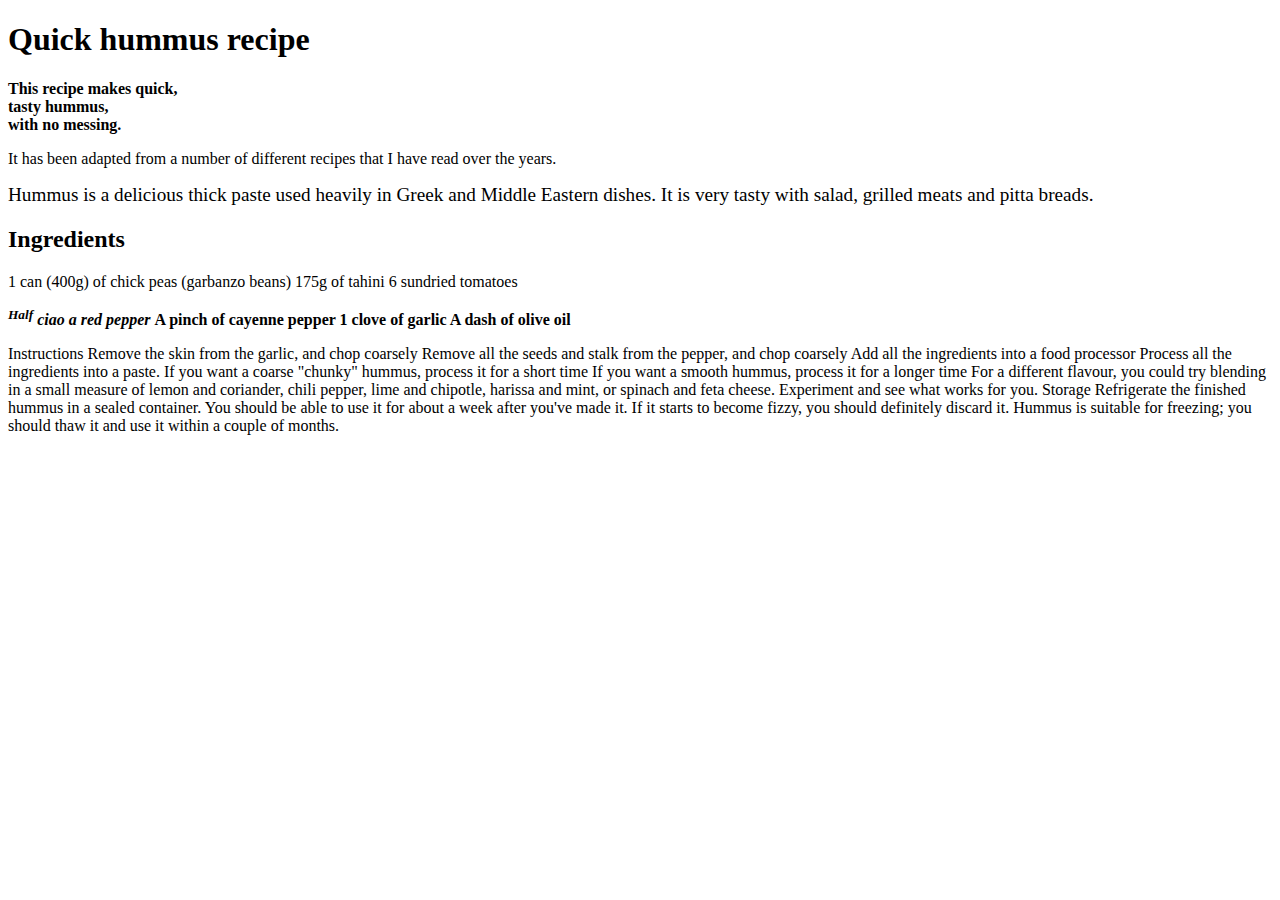
<file: recipy.html>
<!DOCTYPE html>
<html>
<head>
    <meta charset="utf-8">
    <title>prove ed esempi</title>
</head>
<body>
<h1>Quick hummus recipe</h1>


<strong>
    This recipe makes quick,<br> tasty hummus,<br> with no messing.
</strong>
<p>
    It has been adapted from a number of different recipes that I have read over the years.
</p>
<big>
Hummus is a delicious thick paste used heavily in Greek and Middle Eastern dishes. It is very tasty with salad, grilled
meats and pitta breads.
</big>
<h2>Ingredients</h2>

<p>
    1 can (400g) of chick peas (garbanzo beans)
    175g of tahini
    6 sundried tomatoes
</p>
<p>
    <em><strong> <sup>Half</sup> ciao a red pepper </strong> </em>
    <strong>A pinch of cayenne pepper  </strong>
    <strong>1 clove of garlic         </strong>
    <strong>A dash of olive oil        </strong>
</p>

Instructions

Remove the skin from the garlic, and chop coarsely
Remove all the seeds and stalk from the pepper, and chop coarsely
Add all the ingredients into a food processor
Process all the ingredients into a paste.
If you want a coarse "chunky" hummus, process it for a short time
If you want a smooth hummus, process it for a longer time

For a different flavour, you could try blending in a small measure of lemon and coriander, chili pepper, lime and
chipotle, harissa and mint, or spinach and feta cheese. Experiment and see what works for you.

Storage

Refrigerate the finished hummus in a sealed container. You should be able to use it for about a week after you've made
it. If it starts to become fizzy, you should definitely discard it.

Hummus is suitable for freezing; you should thaw it and use it within a couple of months.


</body>
</html>
</file>
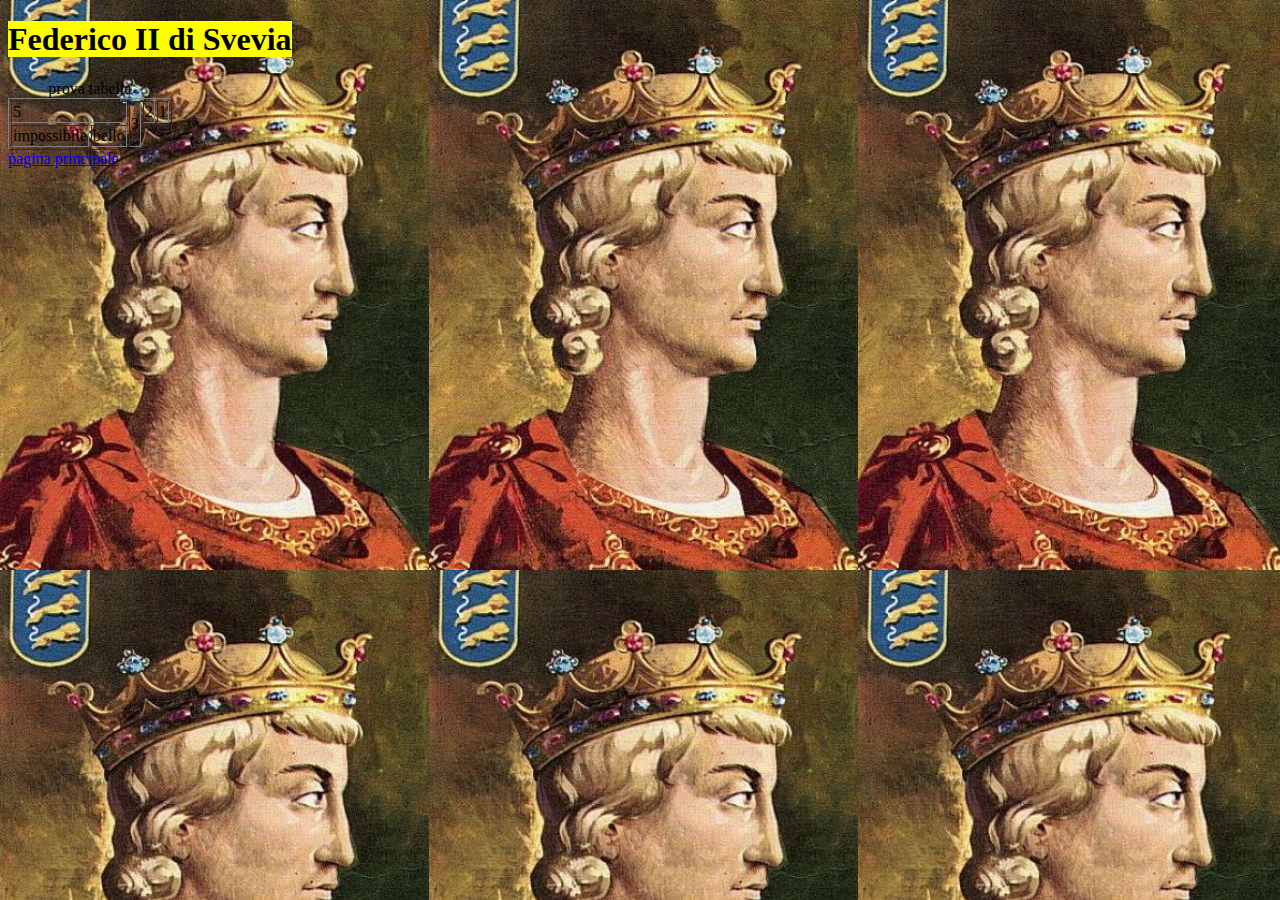
<file: esempi/fede II.html>
<!DOCTYPE html>
<html lang="en">
<head>
    <meta charset="UTF-8">
    <title>Faderico II di svevia</title>
<!--    <link rel="stylesheet" media="screen" href="style.css">-->
</head>
<body background="419_0.png">
<h1>
    <mark> Federico II di Svevia</mark>
</h1>

<table border="1" cellpadding="1">
    <caption>prova tabella</caption>
    <tr>
        <td colspan="2">5</td>
<!--        <td>4</td>-->
        <td rowspan="2">3</td>
        <td>2</td>
        <td>1</td>
    </tr>
    <tr>
        <td>impossibile</td>
        <td>bello</td>
<!--        <td>non so</td>-->
    </tr>
</table>
<a href="storia.html" target="_self">pagina principale</a>
</body>
</html>
</file>
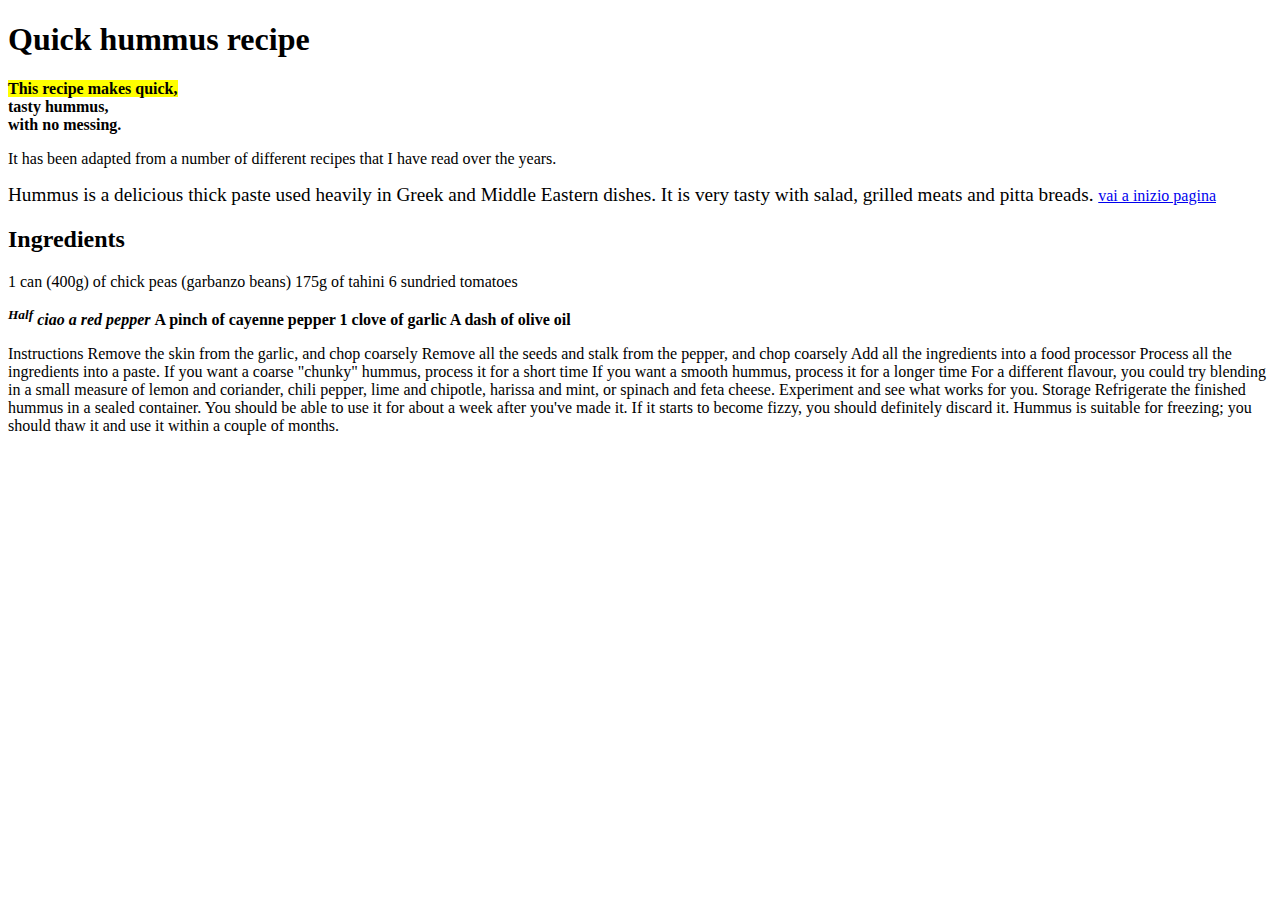
<file: esempi/recipy.html>
<!DOCTYPE html>
<html>
<head>
    <meta charset="utf-8">
    <title>prove ed esempi</title>

</head>
<body>
<h1 id="inizio">Quick hummus recipe</h1>
<!-- preova di commento -->

<strong>
    <mark>This recipe makes quick,</mark><br> tasty hummus,<br> with no messing.
</strong>
<p>
    It has been adapted from a number of different recipes that I have read over the years.
</p>
<big>
Hummus is a delicious thick paste used heavily in Greek and Middle Eastern dishes. It is very tasty with salad, grilled
meats and pitta breads.
</big>
<a href="#inizio">vai a inizio pagina</a>
<h2>Ingredients</h2>

<p>
    1 can (400g) of chick peas (garbanzo beans)
    175g of tahini
    6 sundried tomatoes
</p>
<p>
    <em><strong> <sup>Half</sup> ciao a red pepper </strong> </em>
    <strong>A pinch of cayenne pepper  </strong>
    <strong>1 clove of garlic         </strong>
    <strong>A dash of olive oil        </strong>
</p>

Instructions

Remove the skin from the garlic, and chop coarsely
Remove all the seeds and stalk from the pepper, and chop coarsely
Add all the ingredients into a food processor
Process all the ingredients into a paste.
If you want a coarse "chunky" hummus, process it for a short time
If you want a smooth hummus, process it for a longer time

For a different flavour, you could try blending in a small measure of lemon and coriander, chili pepper, lime and
chipotle, harissa and mint, or spinach and feta cheese. Experiment and see what works for you.

Storage

Refrigerate the finished hummus in a sealed container. You should be able to use it for about a week after you've made
it. If it starts to become fizzy, you should definitely discard it.

Hummus is suitable for freezing; you should thaw it and use it within a couple of months.

</body>
</html>
</file>
<file: esempi/style.css>
@import "../immagini/style.css";
h3{
    font-size: 25px;
    color: blue;
    font-style: normal;

}

body

{
    background-image: url("../immagini/Immanuel_Kant_(painted_portrait).png");
    background-position: top;
    background-attachment: scroll;
    color: aquamarine;
    font-style: oblique;
    font-family: "Arial Narrow", sans-serif;
}
</file>
